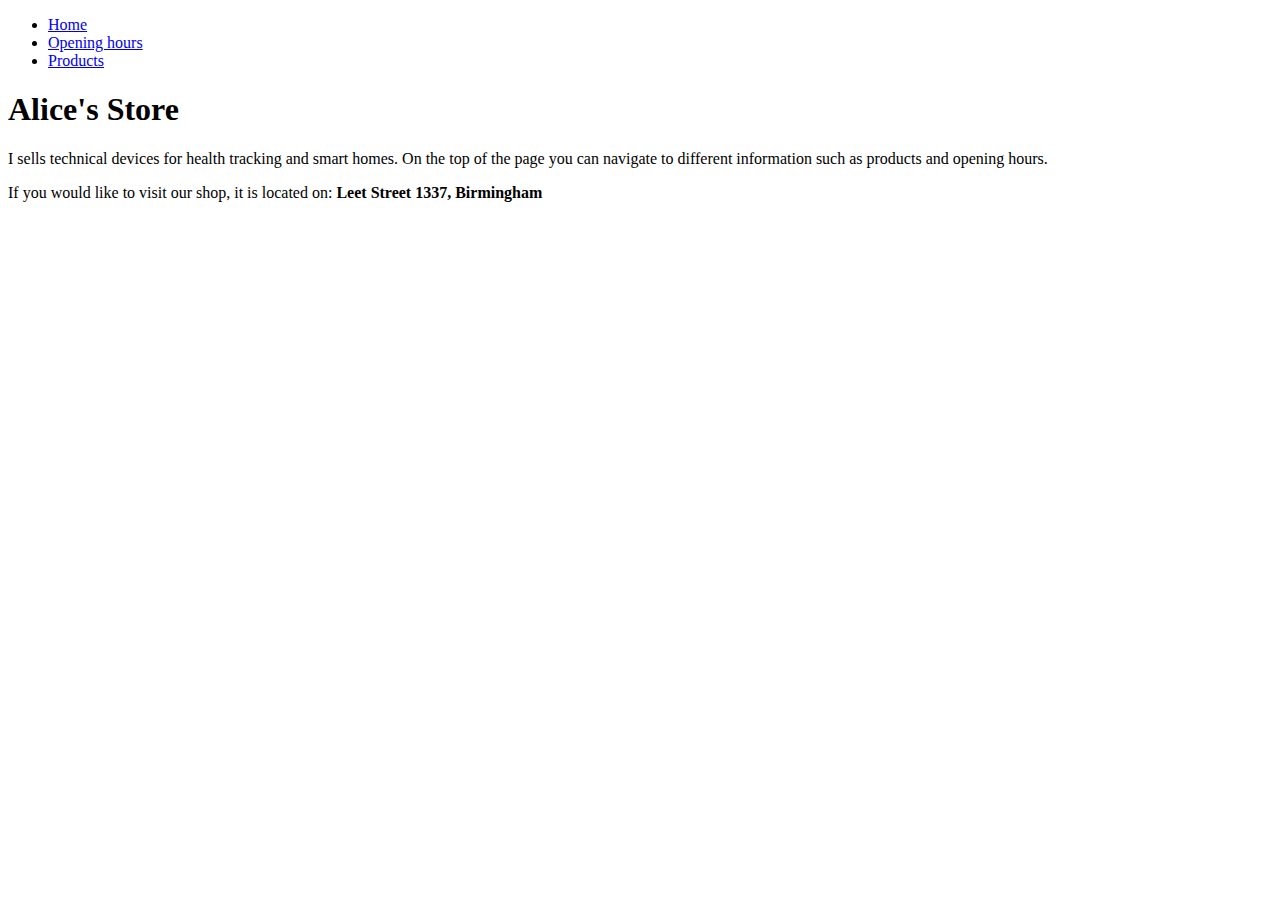
<file: Lab5/index.html>
<!DOCTYPE html>
<html lang="en">
  <head>
    <meta charset="utf-8" />
    <title>Alice's Store</title>
  </head>
  <body>
    <nav>
      <ul>
        <li><a href="index.html">Home</a></li>
        <li><a href="openinghours.html">Opening hours</a></li>
        <li><a href="products.html">Products</a></li>
      </ul>
    </nav>
    <h1>Alice's Store</h1>
    <div>
      <p>
        I sells technical devices for health tracking and smart homes. On the
        top of the page you can navigate to different information such as
        products and opening hours.
      </p>
      <p>
        If you would like to visit our shop, it is located on:
        <strong>Leet Street 1337, Birmingham</strong>
      </p>
    </div>
  </body>
</html>
</file>
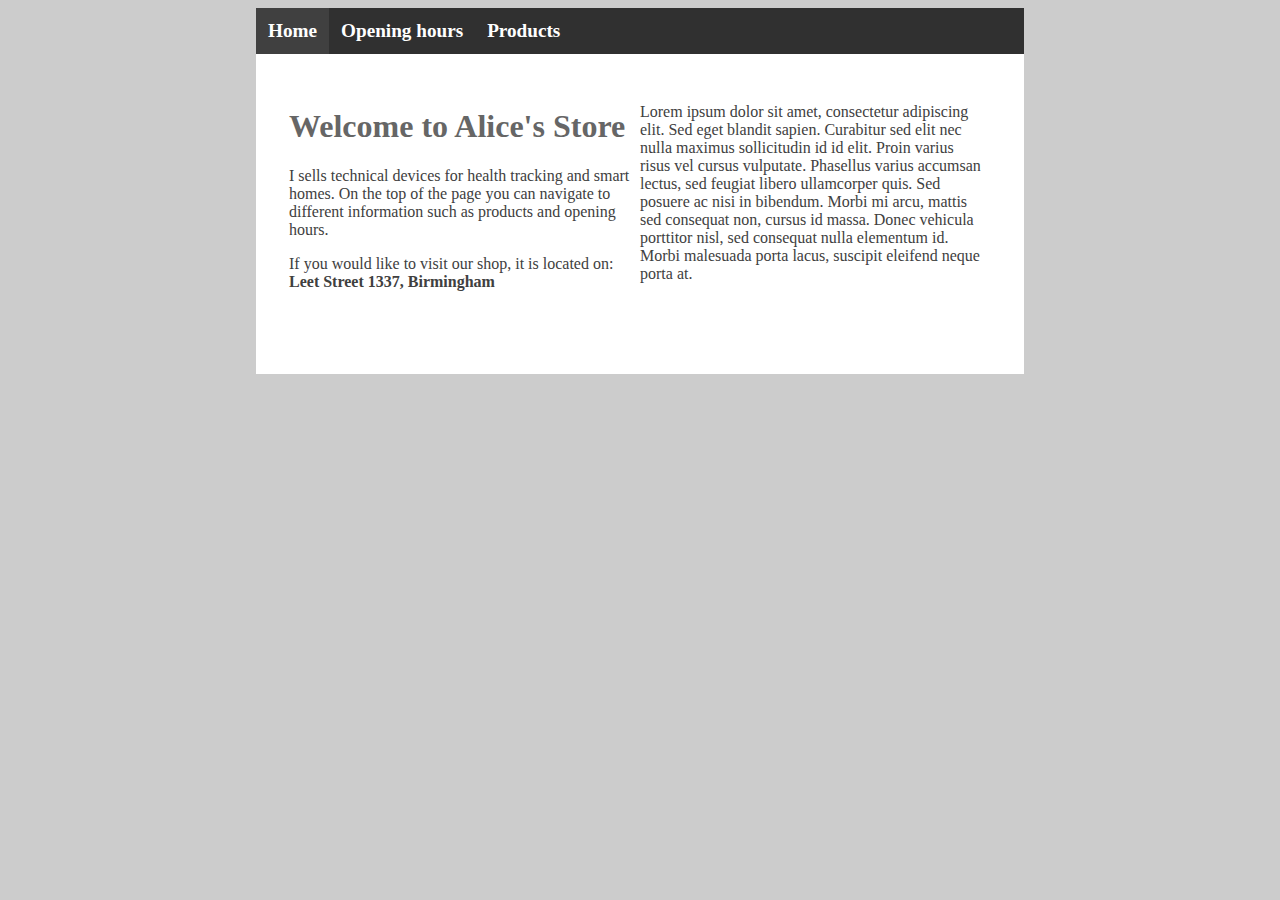
<file: lab6/Index.html>
<!DOCTYPE html>
<html lang="en">
  <head>
    <meta charset="utf-8">
    <title>Alice's Store</title>
    <link rel="stylesheet" href="media/css/styles.css">
  </head>
 <!--Hej-->
  <body>
    <div class="container">
      <nav class="navigation">
        <ul>
          <li><a href="index.html" class="active">Home</a></li>
          <li><a href="openinghours.html">Opening hours</a></li>
          <li><a href="products.html">Products</a></li>
        </ul>
      </nav>
      <div class="content">
        <div class="column">
          <div>
            <h1>Welcome to Alice's Store</h1>
            <p>
              I sells technical devices for health tracking and smart homes. On
              the top of the page you can navigate to different information such
              as products and opening hours.
            </p>
            <p>
              If you would like to visit our shop, it is located on:
              <strong>Leet Street 1337, Birmingham</strong>
            </p>
            <p><a href="https://google.com">Google</a></p>
          </div>
        </div>
        <div class="column">
          <div>
            <p>
              Lorem ipsum dolor sit amet, consectetur adipiscing elit. Sed eget
              blandit sapien. Curabitur sed elit nec nulla maximus sollicitudin
              id id elit. Proin varius risus vel cursus vulputate. Phasellus
              varius accumsan lectus, sed feugiat libero ullamcorper quis. Sed
              posuere ac nisi in bibendum. Morbi mi arcu, mattis sed consequat
              non, cursus id massa. Donec vehicula porttitor nisl, sed consequat
              nulla elementum id. Morbi malesuada porta lacus, suscipit eleifend
              neque porta at.
            </p>
          </div>
        </div>
        <div style="clear: both;"></div>
      </div>
    </div>
  </body>
</html>
</file>
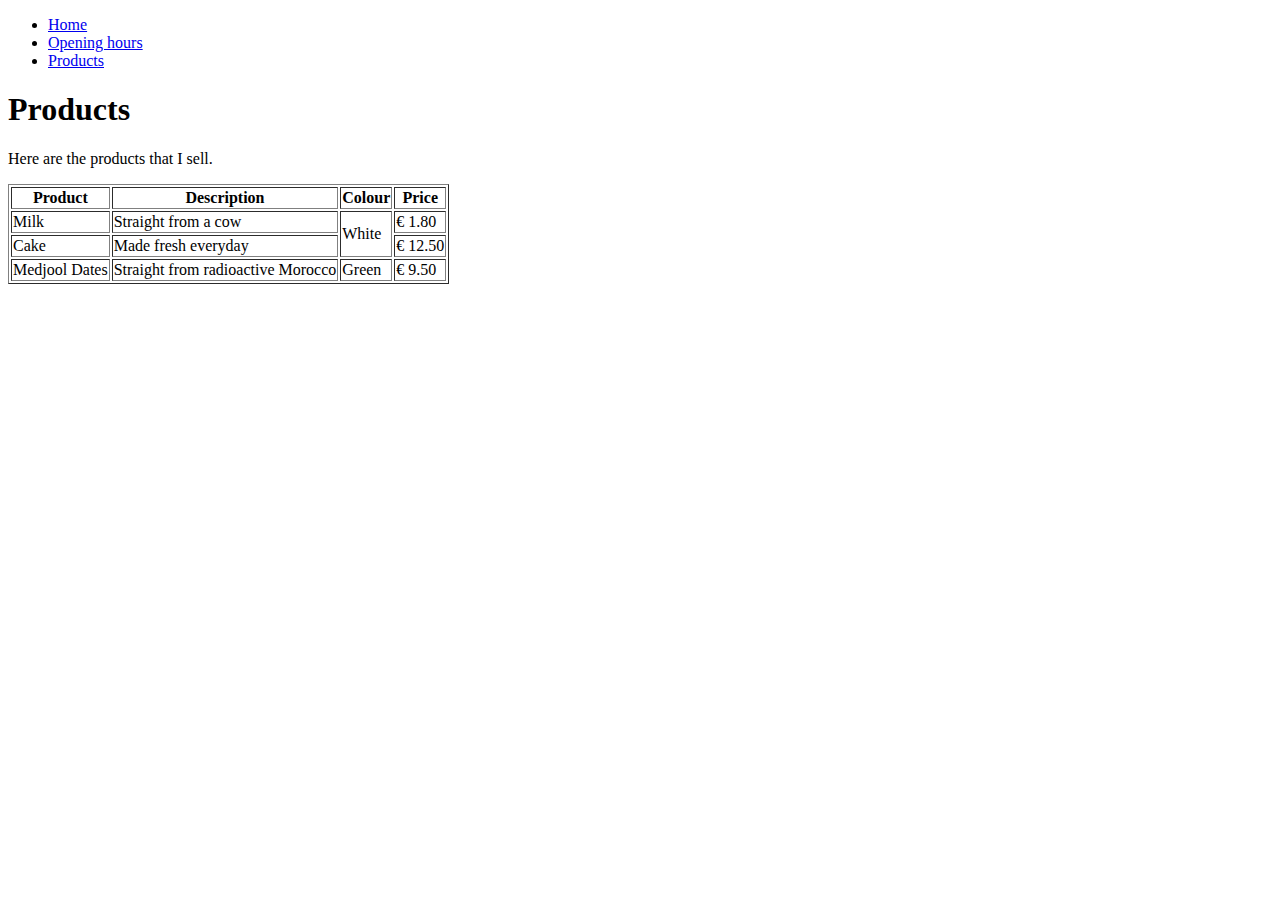
<file: Lab5/products.html>
<!DOCTYPE html>
<html lang="en">
  <head>
    <meta charset="utf-8" />
    <title>Products</title>
  </head>
  <body>
    <nav>
      <ul>
        <li><a href="index.html">Home</a></li>
        <li><a href="openinghours.html">Opening hours</a></li>
        <li><a href="products.html">Products</a></li>
      </ul>
    </nav>
    <h1>Products</h1>
    <p>Here are the products that I sell.</p>
    <table border="1">
      <tr>
        <th>Product</th>
        <th>Description</th>
        <th>Colour</th>
        <th>Price</th>
      </tr>
      <tr>
        <td>Milk</td>
        <td>Straight from a cow</td>
        <td rowspan="2">White</td>
        <td>€ 1.80</td>
      </tr>
      <tr>
        <td>Cake</td>
        <td>Made fresh everyday</td>
        <td>€ 12.50</td>
      </tr>
      <tr>
        <td>Medjool Dates</td>
        <td>Straight from radioactive Morocco</td>
        <td>Green</td>
        <td>€ 9.50</td>
      </tr>
    </table>
  </body>
</html>
</file>
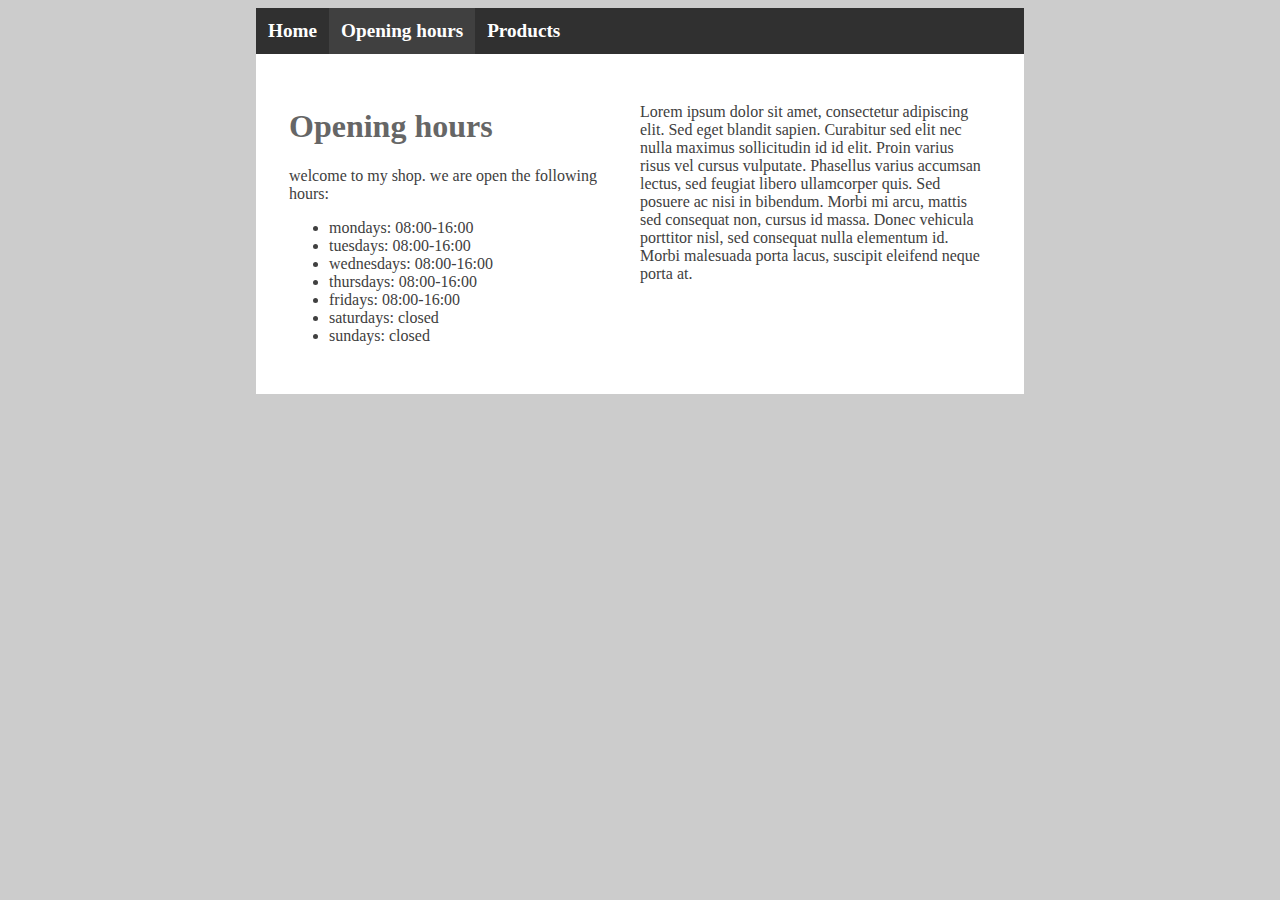
<file: lab6/openinghours.html>
<!DOCTYPE html>
<html lang="en">
  <head>
    <meta charset="utf-8">
    <title>Opening hours</title>
    <link rel="stylesheet" href="media/css/styles.css">
  </head>
  <body>
    <div class="container">
      <nav class="navigation">
        <ul>
          <li><a href="index.html">Home</a></li>
          <li><a href="openinghours.html" class="active">Opening hours</a></li>
          <li><a href="products.html">Products</a></li>
        </ul>
      </nav>
      <div class="content">
        <div class="column">
          <div>
          <h1>Opening hours</h1>
          <p>welcome to my shop. we are open the following hours:</p>
          <ul>
            <li>mondays: 08:00-16:00</li>
            <li>tuesdays: 08:00-16:00</li>
            <li>wednesdays: 08:00-16:00</li>
            <li>thursdays: 08:00-16:00</li>
            <li>fridays: 08:00-16:00</li>
            <li>saturdays: closed</li>
            <li>sundays: closed</li>
          </ul>
          </div>
        </div>
        <div class="column">
          <div>
            <p>
              Lorem ipsum dolor sit amet, consectetur adipiscing elit. Sed eget
              blandit sapien. Curabitur sed elit nec nulla maximus sollicitudin
              id id elit. Proin varius risus vel cursus vulputate. Phasellus
              varius accumsan lectus, sed feugiat libero ullamcorper quis. Sed
              posuere ac nisi in bibendum. Morbi mi arcu, mattis sed consequat
              non, cursus id massa. Donec vehicula porttitor nisl, sed consequat
              nulla elementum id. Morbi malesuada porta lacus, suscipit eleifend
              neque porta at.
            </p>
          </div>
        </div>
        <div style="clear: both;"></div>
      </div>
    </div>
  </body>
</html>
</file>
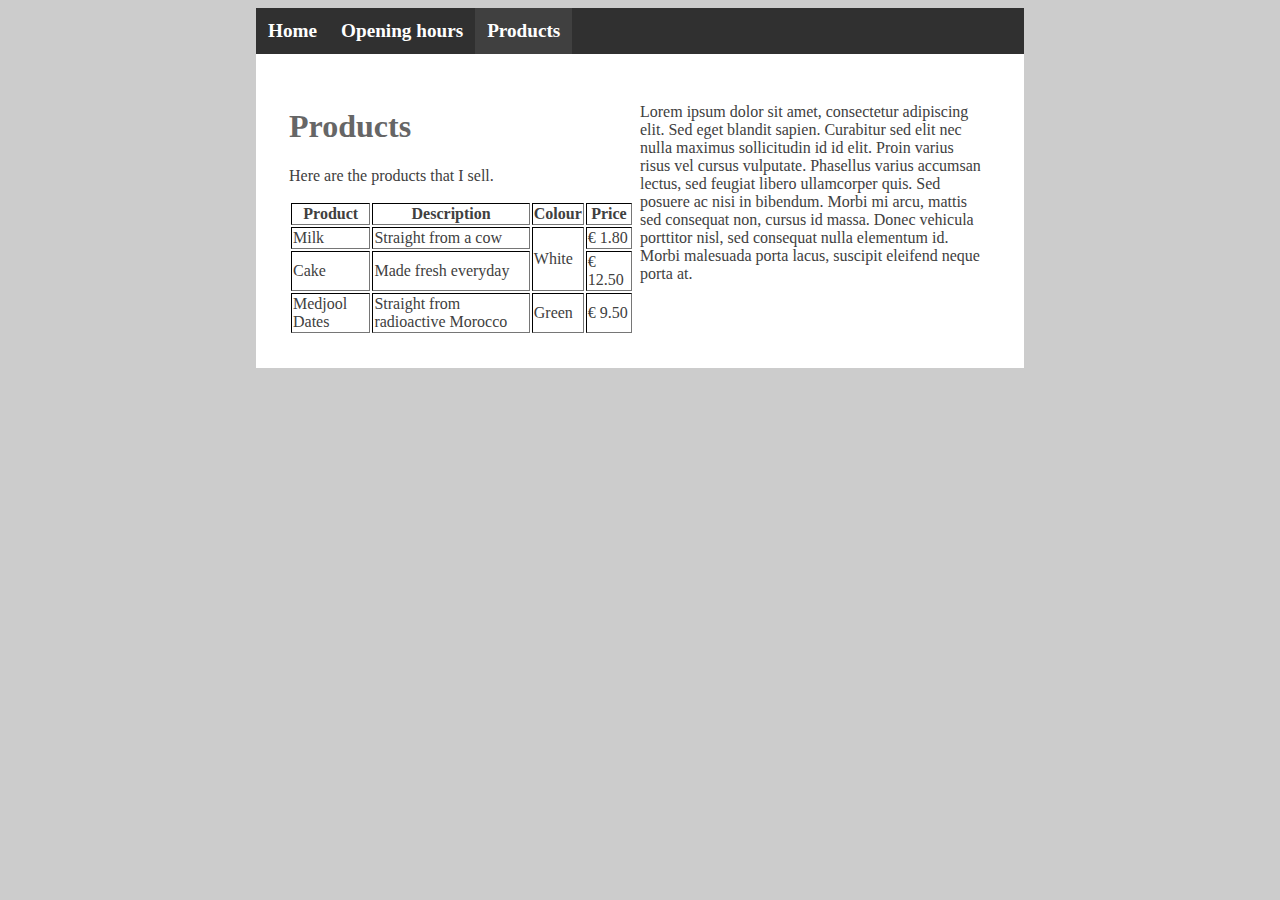
<file: lab6/products.html>
<!DOCTYPE html>
<html lang="en">
  <head>
    <meta charset="utf-8">
    <title>Products</title>
    <link rel="stylesheet" href="media/css/styles.css">
  </head>
  <body>
    <div class="container">
      <nav class="navigation">
        <ul>
          <li><a href="index.html">Home</a></li>
          <li><a href="openinghours.html">Opening hours</a></li>
          <li><a href="products.html" class="active">Products</a></li>
        </ul>
      </nav>
      <div class="content">
        <div class="column">
          <div>
          <h1>Products</h1>
          <p>Here are the products that I sell.</p>
          <table border="1">
            <tr>
              <th>Product</th>
              <th>Description</th>
              <th>Colour</th>
              <th>Price</th>
            </tr>
            <tr>
              <td>Milk</td>
              <td>Straight from a cow</td>
              <td rowspan="2">White</td>
              <td>€ 1.80</td>
            </tr>
            <tr>
              <td>Cake</td>
              <td>Made fresh everyday</td>
              <td>€ 12.50</td>
            </tr>
            <tr>
              <td>Medjool Dates</td>
              <td>Straight from radioactive Morocco</td>
              <td>Green</td>
              <td>€ 9.50</td>
            </tr>
          </table>
          </div>
        </div>
        <div class="column">
          <div>
            <p>
              Lorem ipsum dolor sit amet, consectetur adipiscing elit. Sed eget
              blandit sapien. Curabitur sed elit nec nulla maximus sollicitudin
              id id elit. Proin varius risus vel cursus vulputate. Phasellus
              varius accumsan lectus, sed feugiat libero ullamcorper quis. Sed
              posuere ac nisi in bibendum. Morbi mi arcu, mattis sed consequat
              non, cursus id massa. Donec vehicula porttitor nisl, sed consequat
              nulla elementum id. Morbi malesuada porta lacus, suscipit eleifend
              neque porta at.
            </p>
          </div>
        </div>
        <div style="clear: both;"></div>
      </div>
    </div>
  </body>
</html>
</file>
<file: lab6/media/css/styles.css>
body {
  margin: 0;
  padding: 0;
  background: #cccccc;
  color: #404040;
  font-family: 'Times New Roman', Times, serif;
}

h1,
h2,
h3 {
  color: #666666;
}

a {
  color: #FFFFFF;
}

.navigation ul {
  list-style-type: none;
  padding-inline-start: 0;
  background: #303030;
  overflow: hidden;
  margin: 0;
}

.navigation li {
  font-size: 120%;
  font-weight: bold;
  float: left;
}

.navigation a{
  text-decoration: none;
  padding: 12px;
  display: block;
}

.navigation a.active {
  background: #404040;
}

.container {
  width: 60%;
  min-width: 640px;
  margin: 0 auto;
  padding: 8px;
}

.content {
  background: #FFFFFF;
  padding: 33px;
}

.content table {
  border: 7px #222222;
}

.column {
  float: left;
  width: 50%;
}

.column > div {
  padding-right: 6px;
}

.column h1:first-child p {
  margin-top: 0;
}
</file>
